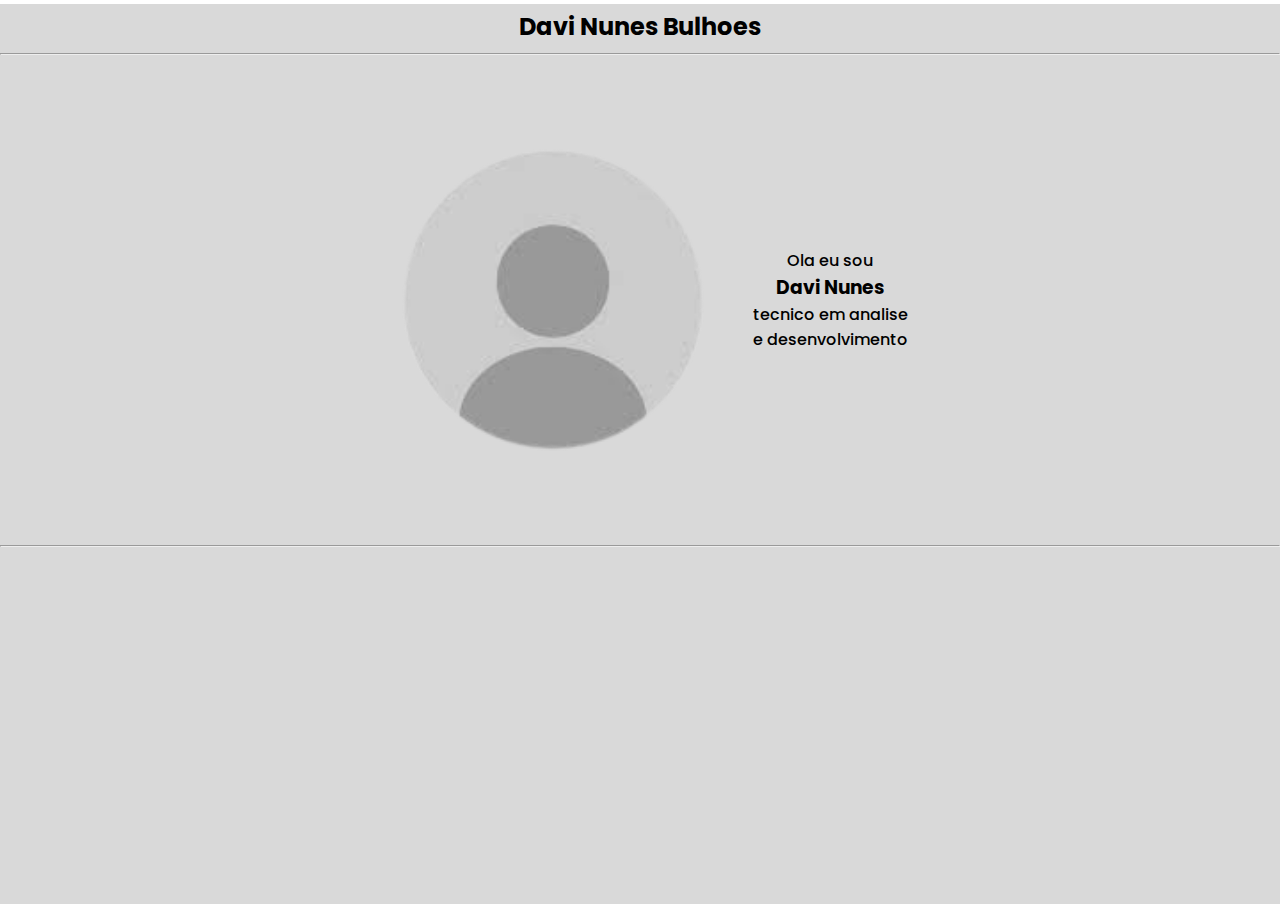
<file: Projeto-3/index.html>
<!DOCTYPE html>
<html lang="en">

<head>
    <meta charset="UTF-8">
    <meta name="viewport" content="width=device-width, initial-scale=1.0">
    <title>CURRICULO</title>
    <link rel="stylesheet" href="../Projeto-3/assets/css/styleL.css">
</head>

<body>
    <div class="conteiner">
        <div class="cont2">
            <div class="links">
                <h2>Davi Nunes Bulhoes</h2>
            </div>
            <hr>
            <main>
                <div class="imgPerf">
                <img src="../Projeto-3/assets/img/back-removebg-preview.png" alt="FotoPERFIL" height="400px">
                <div class="name">
                </div>
                <div class="cont"
                    <p>Ola eu sou</p>
                    <h3>Davi Nunes</h3>
                    <p>tecnico em analise <br>
                        e desenvolvimento</p>
                </div>
            </main>
            <hr>
            <br>
            <br>
        </div>
    </div>

</body>

</html>
</file>
<file: Projeto-3/assets/css/styleL.css>
@import url('https://fonts.googleapis.com/css2?family=Poppins:ital,wght@0,100;0,200;0,300;0,400;1,100;1,200;1,300&display=swap');

* {
    padding: 0;
    margin: 0;
    box-sizing: border-box; 
}

body {
    font-family: "Poppins", sans-serif;
    font-weight: 500;
    font-style: normal;
    color: black;
}

.links {
    padding: 5px;
    display: flex;
    margin: 4px;
    align-items: center;
    justify-content: space-around;
}

.container {
    display: flex;
    align-items: center;
    justify-content: center;
    padding: 20px;
    margin: 10px;
    gap: 20px;
}

.cont {
    display: flex;
    align-items: center;
    justify-content: space-around;
    flex-direction: column;
    
}

.cont2 {
    background-color: #D9D9D9;
    height: 100vh;
}

.cont3 {
    display: flex;
    align-items: center;
    flex-direction: column;
    justify-content: space-between;
    padding: 20px;
    text-align: center; 
}

main {
    background-color: #D9D9D9;
    display: flex;
    align-items: center;
    justify-content: space-around;
    width: 1000px; 
    height: 450px; 
    margin: 20px auto; 
    padding: 20px;
    
}

.name {
    padding: 0;
    display: flex;
    flex-direction: column;
    align-items: center;
    justify-content: center;
}

.imgPerf {
    display: flex;
    align-items: center;
    justify-content: center; 
    margin-right: 20px; 
}

.Nome {
    font-size: 30px;
    color: #28283bf3;
    text-decoration: none;
}

.buttonLL {
    display: flex;
    align-items: center;
    justify-content: center;
    background: linear-gradient(135deg, #000000, #333947);
    color: white;
    padding: 12px 25px;
    border-radius: 50px;
    border: none;
    font-size: 16px;
    font-weight: 600;
    cursor: pointer;
    transition: transform 0.3s, box-shadow 0.3s;
    margin-top: 10px;
}

.buttonLL:hover {
    transform: translateY(-3px);
    box-shadow: 0 8px 15px rgba(0, 0, 0, 0.2);
}

.img:hover {
    transform: translateY(-3px);
    box-shadow: 0 8px 15px rgba(0, 0, 0, 0.2);
}


@media screen and (max-width: 768px) {    
    /* Main */
    main {
        flex-direction: column; /* Empilha os itens verticalmente */
        text-align: center;
    }

    /* Imagem */
    .imgPerf {
        margin-right: 0; /* Remove a margem da imagem */
        margin-bottom: 20px; /* Adiciona margem abaixo da imagem */
    }

    /* Botões */
    .links {
      display: flex;
      flex-wrap:wrap-reverse ;
    }

    

}
</file>
